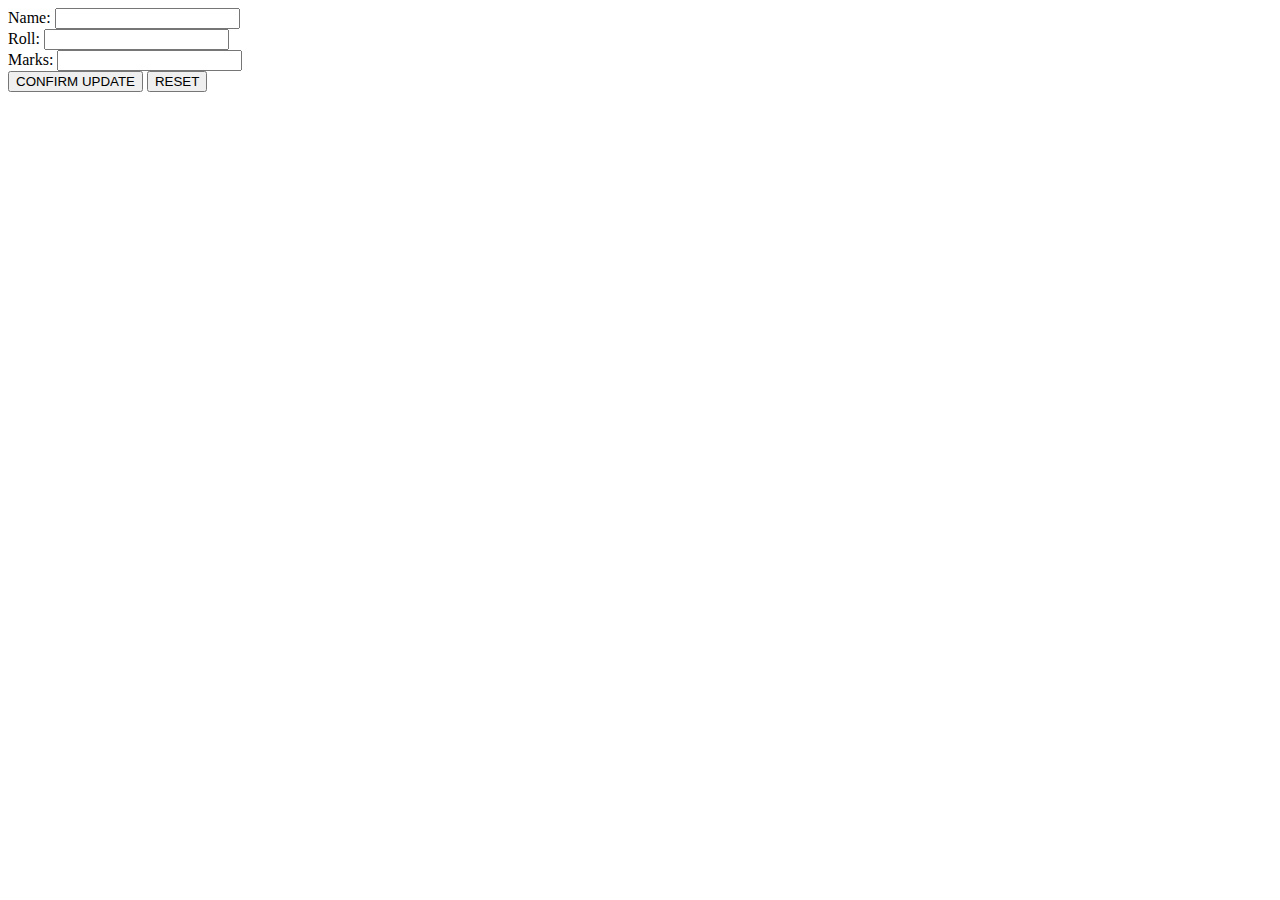
<file: templates/details.html>
<!DOCTYPE html>
<html lang="en">
<head>
    <meta charset="UTF-8">
    <meta http-equiv="X-UA-Compatible" content="IE=edge">
    <meta name="viewport" content="width=device-width, initial-scale=1.0">
    <title>Enter Your Details</title>
</head>
<body>
    <form action="/table" method="GET"> 
        Name: <input type="text" name="name"> <br>
        Roll: <input type="text" name="roll"> <br>
        Marks: <input type="text" name="marks"> <br>
        <input type="submit" value="CONFIRM UPDATE">
        <input type="reset" value="RESET">
    </form>
</body>
</html>
</file>
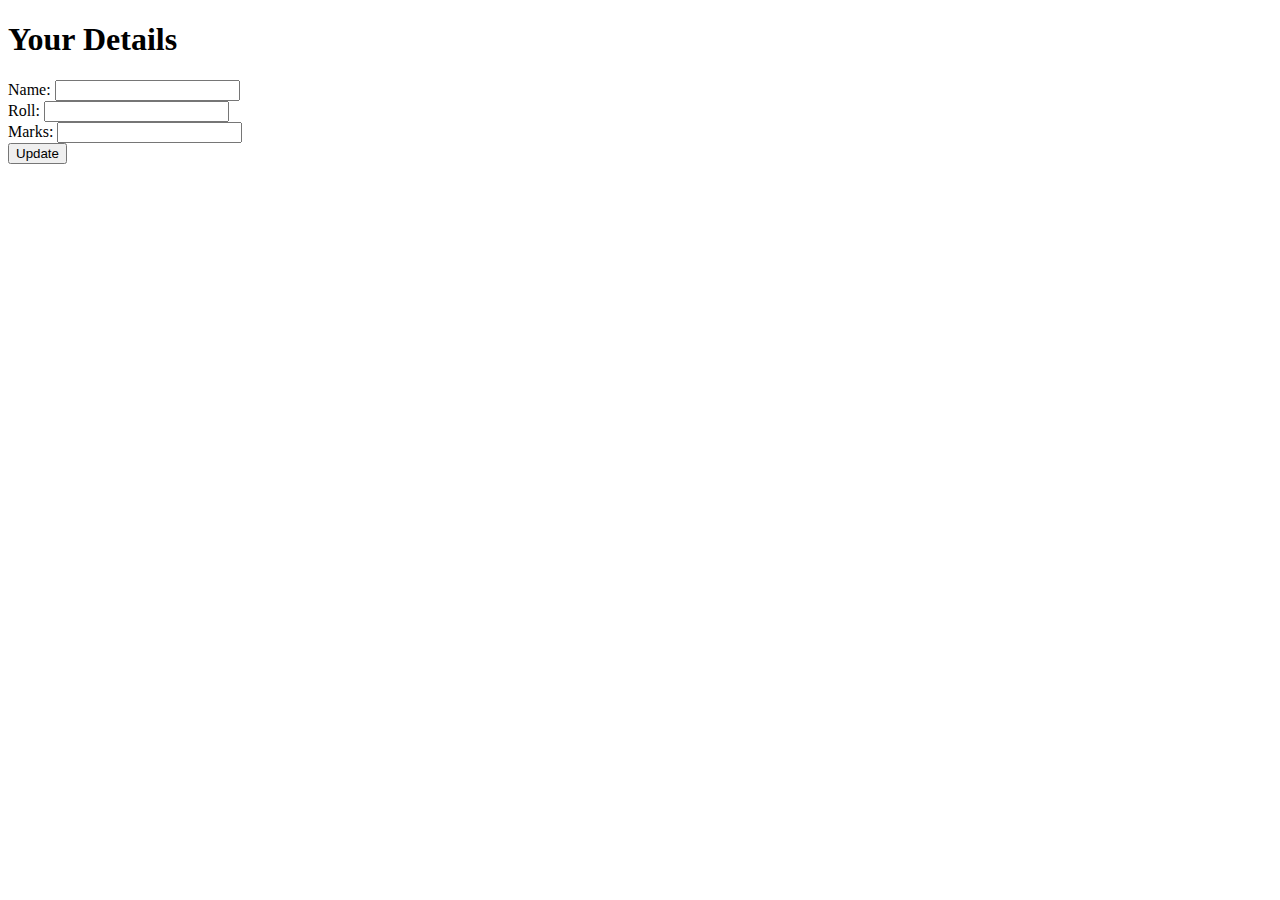
<file: templates/update.html>
<!DOCTYPE html>
<html lang="en">
<head>
    <meta charset="UTF-8">
    <meta http-equiv="X-UA-Compatible" content="IE=edge">
    <meta name="viewport" content="width=device-width, initial-scale=1.0">
    <title>Update your Profile</title>
</head>
<body>
    <h1>Your Details</h1>
    <form action="/updated" method="GET">
        Name: <input type="text" name="name"><br>
        Roll: <input type="text" name="roll" ><br>
        Marks: <input type="text" name="marks"><br>
        <input type="submit" value="Update">
    </form>
</body>
</html>
</file>
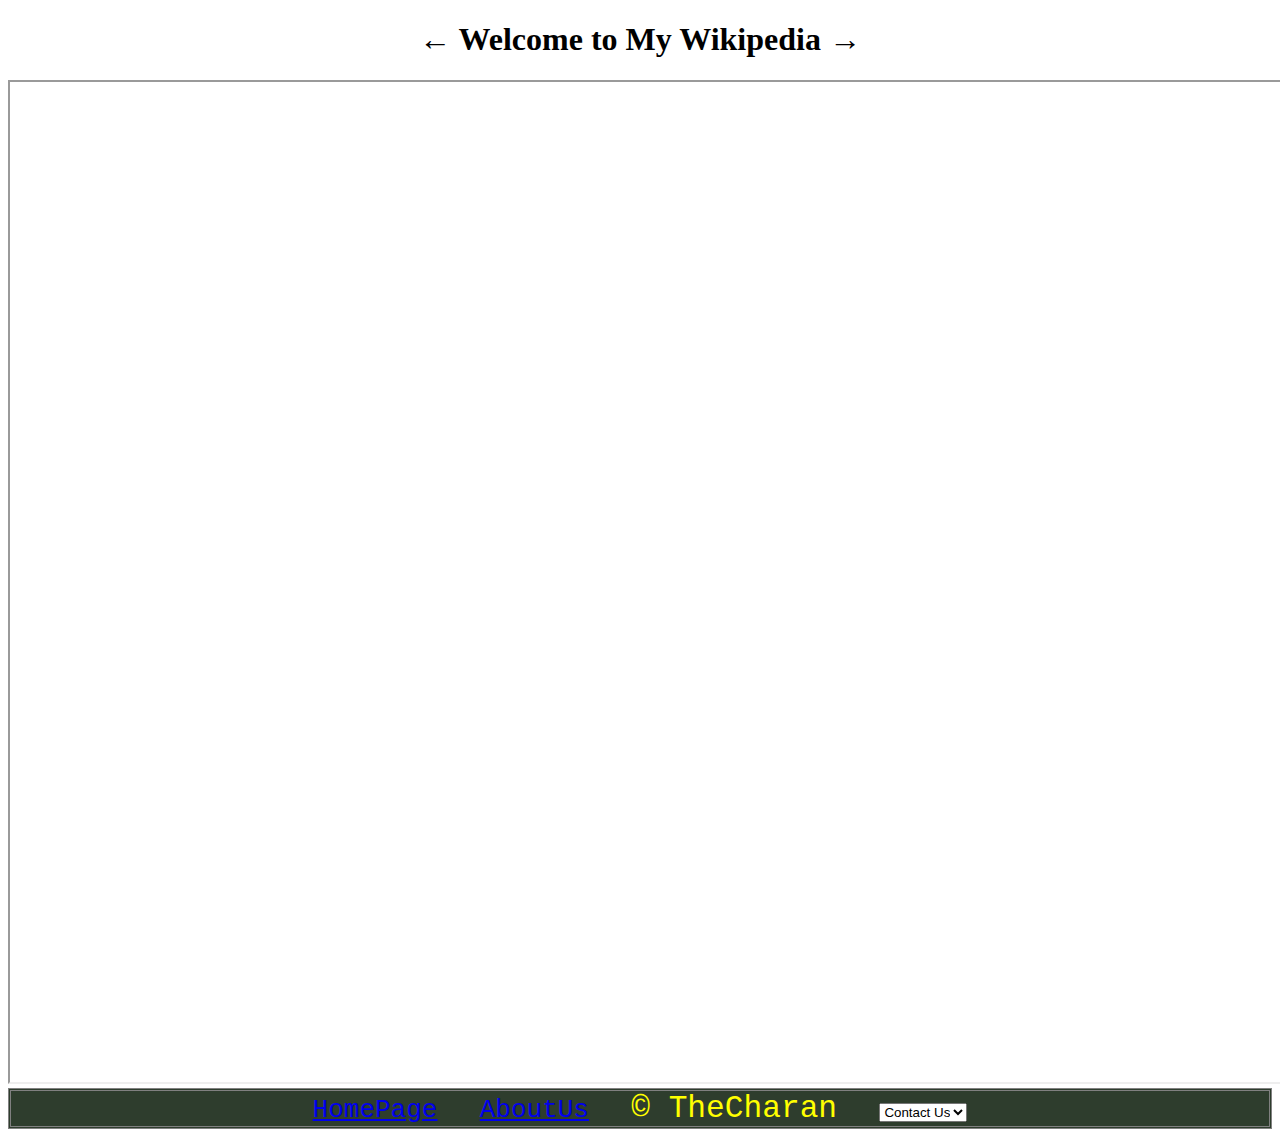
<file: templates/wikipedia.html>
<!DOCTYPE html>
<html lang="en">

<head>
    <meta charset="UTF-8">
    <meta http-equiv="X-UA-Compatible" content="IE=edge">
    <meta name="viewport" content="width=device-width, initial-scale=1.0">
    <title>My Wikipedia</title>
    <style>
        nav{
            background-color: rgb(46, 61, 45);
            border-style: double;
            color: grey;
            word-spacing: 20pt;
            font-family: monospace;
            text-align: center;
            font-size: xx-large;
        }
    </style>
</head>

<body>
    <header>
        <center>
            <h1>&larr; Welcome to My Wikipedia &rarr;</h1>
        </center>
    </header>
    <main>
        <article>
            <div>
                <iframe src="https://www.wikipedia.org" frameborder="10" width="1300" height="1000"></iframe>
            </div>
        </article>
    </main>
    <footer>
        <nav>
            <a href="/">HomePage</a>
            <a href="#">AboutUs</a>
            <big style="font-family: monospace; color:yellow; word-spacing: 0pt;">&copy; TheCharan</big>
            <select name="contact" id="contact">
                <option value="default">Contact Us</option>
                <option value="charan@2k.com">Mail</option>
                <option value="@thecharan316">Instagram</option>
                <option value="CharanVaddepally">Facebook</option>
            </select>
        </nav>
    </footer>
</body>

</html>
</file>
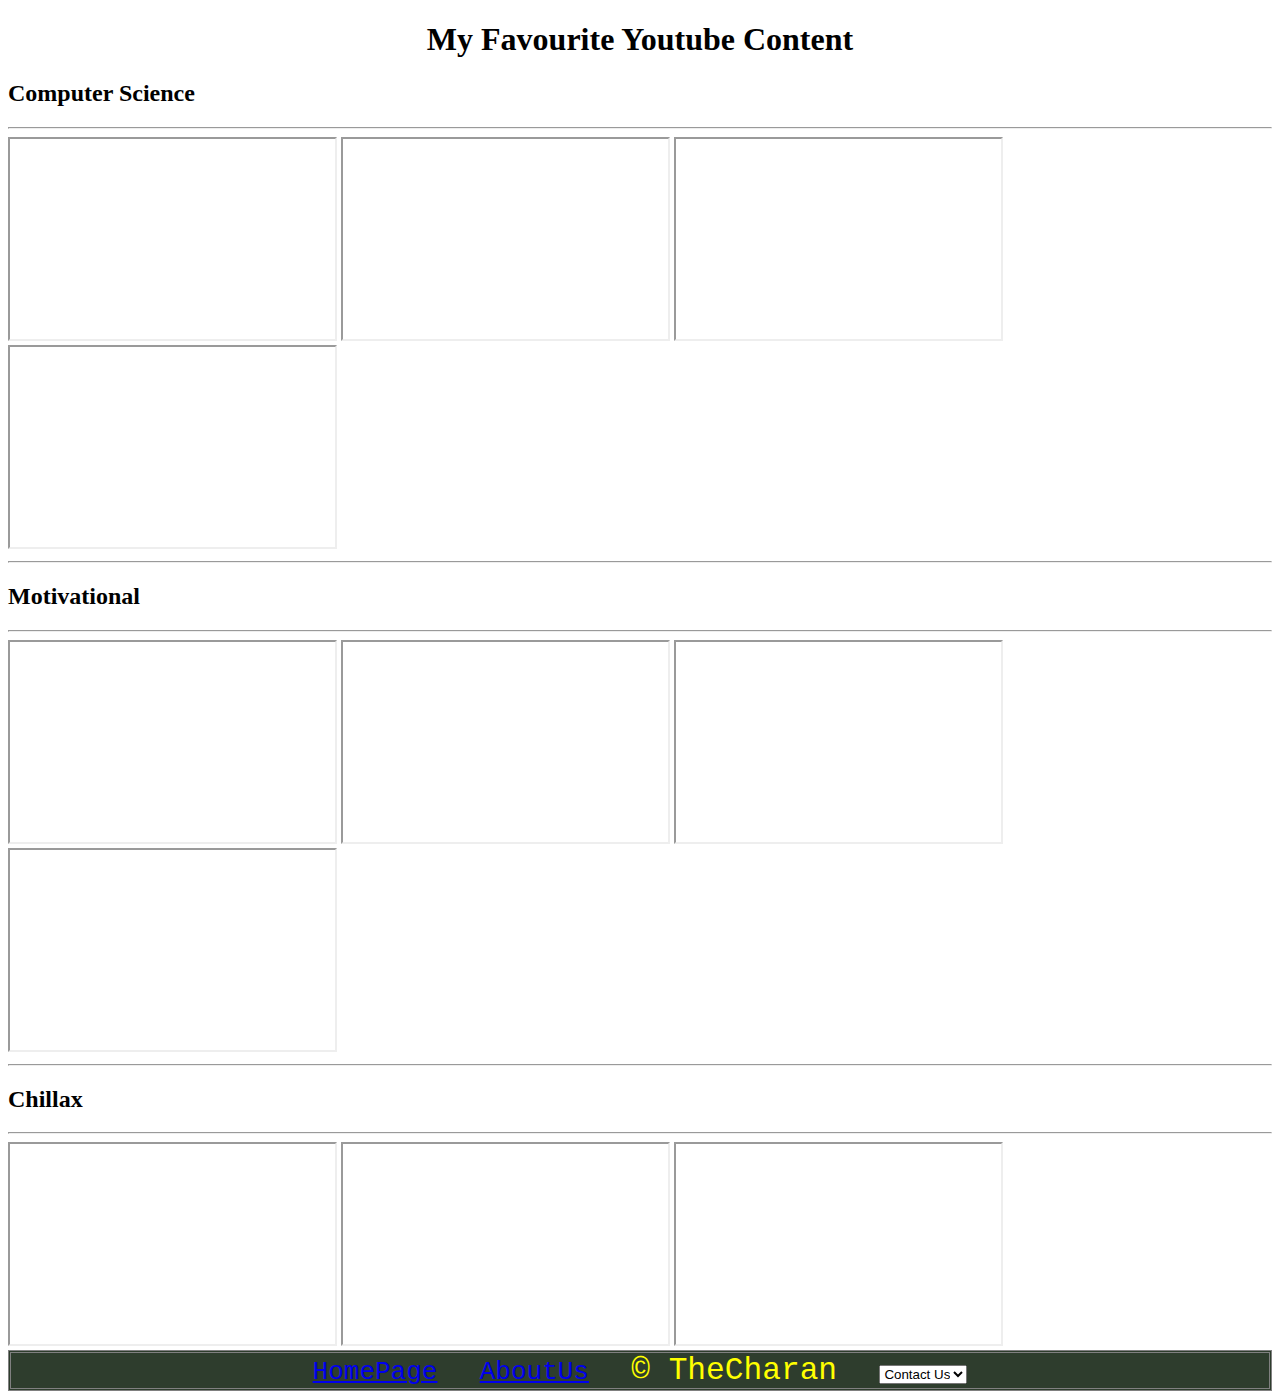
<file: templates/youtube.html>
<!DOCTYPE html>
<html lang="en">
<head>
    <meta charset="UTF-8">
    <meta http-equiv="X-UA-Compatible" content="IE=edge">
    <meta name="viewport" content="width=device-width, initial-scale=1.0">
    <style>
        nav{
            background-color: rgb(46, 61, 45);
            border-style: double;
            color: grey;
            word-spacing: 20pt;
            font-family: monospace;
            text-align: center;
            font-size: xx-large;
        }
    </style>
    <title>My Youtube</title>
</head>
<body>
    <header>
        <center>
            <h1>My Favourite Youtube Content</h1>
        </center>
    </header>
    <main>
        <section>
        <div>
            <h2>Computer Science</h2>
            <hr>
            <iframe width="325" height="200" src="https://www.youtube.com/embed/Lp9Ftuq2sVI" title="YouTube video player" frameborder="10" allow="accelerometer; autoplay; clipboard-write; encrypted-media; gyroscope; picture-in-picture" allowfullscreen></iframe>
            
            <iframe width="325" height="200" src="https://www.youtube.com/embed/jl5yUEdekEM" title="YouTube video player" frameborder="10" allow="accelerometer; autoplay; clipboard-write; encrypted-media; gyroscope; picture-in-picture" allowfullscreen></iframe>

            <iframe width="325" height="200" src="https://www.youtube.com/embed/PihtA9D-IlE" title="YouTube video player" frameborder="10" allow="accelerometer; autoplay; clipboard-write; encrypted-media; gyroscope; picture-in-picture" allowfullscreen></iframe>

            <iframe width="325" height="200" src="https://www.youtube.com/embed/z-5bZ8EoKu4" title="YouTube video player" frameborder="10" allow="accelerometer; autoplay; clipboard-write; encrypted-media; gyroscope; picture-in-picture" allowfullscreen></iframe>
        </div>
        </section>
        <hr>
        <section>
            <div>
                <h2>Motivational</h2>
                <hr>
                <iframe width="325" height="200" src="https://www.youtube.com/embed/xNgQOHwsIbg" title="YouTube video player" frameborder="10" allow="accelerometer; autoplay; clipboard-write; encrypted-media; gyroscope; picture-in-picture" allowfullscreen></iframe>

                <iframe width="325" height="200" src="https://www.youtube.com/embed/CZx4DTglHJc" title="YouTube video player" frameborder="10" allow="accelerometer; autoplay; clipboard-write; encrypted-media; gyroscope; picture-in-picture" allowfullscreen></iframe>

                <iframe width="325" height="200" src="https://www.youtube.com/embed/BpsaM1pZrjI" title="YouTube video player" frameborder="10" allow="accelerometer; autoplay; clipboard-write; encrypted-media; gyroscope; picture-in-picture" allowfullscreen></iframe>

                <iframe width="325" height="200" src="https://www.youtube.com/embed/doRvfFvmbS8" title="YouTube video player" frameborder="10" allow="accelerometer; autoplay; clipboard-write; encrypted-media; gyroscope; picture-in-picture" allowfullscreen></iframe>
            </div>
        </section>
        <hr>
        <section>
            <div>
                <h2>Chillax</h2>
                <hr>
                <iframe width="325" height="200" src="https://www.youtube.com/embed/OYlzcXA3LxI" title="YouTube video player" frameborder="10" allow="accelerometer; autoplay; clipboard-write; encrypted-media; gyroscope; picture-in-picture" allowfullscreen></iframe>

                <iframe width="325" height="200" src="https://www.youtube.com/embed/esX7SFtEjHg" title="YouTube video player" frameborder="10" allow="accelerometer; autoplay; clipboard-write; encrypted-media; gyroscope; picture-in-picture" allowfullscreen></iframe>

                <iframe width="325" height="200" src="https://www.youtube.com/embed/f02mOEt11OQ" title="YouTube video player" frameborder="10" allow="accelerometer; autoplay; clipboard-write; encrypted-media; gyroscope; picture-in-picture" allowfullscreen></iframe>
            </div>
        </section>
    </main>
    <footer>
        <nav>
            <a href="/">HomePage</a>
            <a href="#">AboutUs</a>
            <big style="font-family: monospace; color:yellow; word-spacing: 0pt;">&copy; TheCharan</big>
            <select name="contact" id="contact">
                <option value="default">Contact Us</option>
                <option value="charan@2k.com">Mail</option>
                <option value="@thecharan316">Instagram</option>
                <option value="CharanVaddepally">Facebook</option>
            </select>
        </nav>
    </footer>
</body>
</html>
</file>
